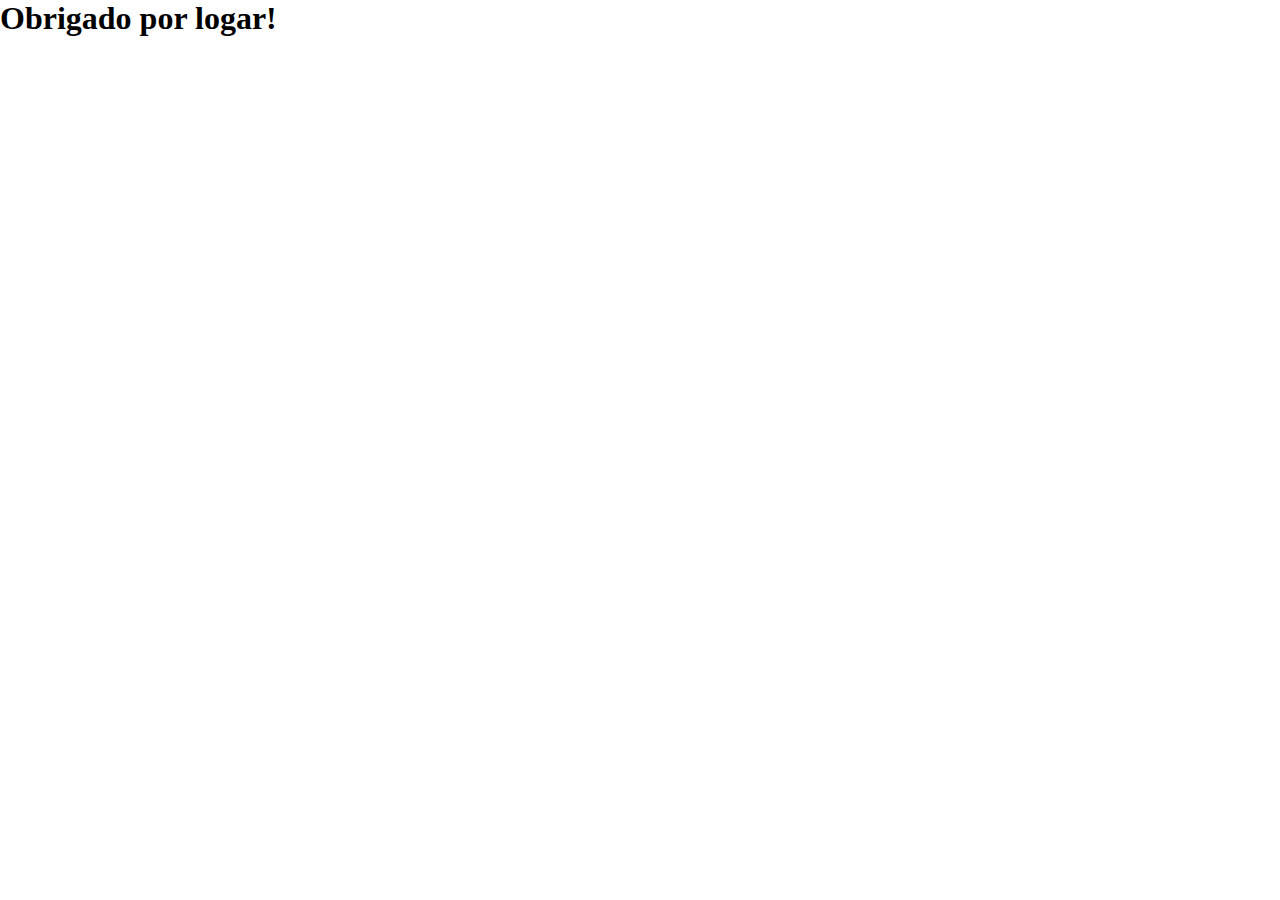
<file: obrigado.html>
<!DOCTYPE html>
<html lang="pt-BR">
<head>
    <meta charset="UTF-8">
    <meta name="viewport" content="width=device-width, initial-scale=1.0">
    <title>Obrigado por Logar</title>
    <link rel="stylesheet" href="/css/style.css">
</head>
<body>
    <h1>Obrigado por logar!</h1>
</body>
</html>
</file>
<file: css/style.css>
* {
    margin: 0;
    padding: 0;
    box-sizing: border-box;
}

body, html {
    height: 100%;
}

.flex-container {
    display: flex;
    width: 100%;
    height: 100vh;
}

.flex-item-left {
    width: 50%;
    height: 100vh;
    background-color: #F3FFF2;
    display: flex; 
    justify-content: center; 
    align-items: center; 
}

.flex-item-right {
    width: 50%;
    height: 100vh;
    display: flex;
    justify-content: center; 
    align-items: center; 
    background-color: #FFFFFF; /* Fundo branco para o lado direito */
}

.login-container {
    width: 400px;
    display: flex;
    flex-direction: column;
    justify-content: flex-start;
    gap: 40px;
    padding: 20px;
    background-color: #FFFFFF; /* Fundo branco para o container */
    border-radius: 8px;
    box-shadow: 0 2px 10px rgba(0, 0, 0, 0.1);
}

#title h1, #title h2 {
    color: #000;
}

.form-container {
    width: 100%;
    display: flex;
    flex-direction: column;
    gap: 24px;
}

.input-group {
    display: flex;
    flex-direction: column;
    gap: 12px; 
}

.input-group label {
    font-family: 'Archivo', sans-serif;
    font-size: 18px;
    font-weight: 400;
    color: #1A202C; 
}

input {
    width: 100%; /* Largura total */
    height: 49px; 
    padding: 16px; 
    background: #E8E8E8; 
    border-radius: 4px; 
    border: 1px solid #E8E8E8; 
}

.input-options {
    display: flex;
    justify-content: space-between; /* Distribui os itens nas extremidades */
    margin-top: 8px; /* Espaço acima da linha */
}

.forgot-password {
    color: #1E9E6A; /* Cor do texto verde */
    text-decoration: none; /* Remove o sublinhado */
    font-family: 'Archivo', sans-serif;
    font-size: 16px; /* Ajuste o tamanho da fonte conforme necessário */
}

.button-group {
    display: flex;
    flex-direction: column;
    gap: 24px; 
}

.btn-enter {
    width: 100%; 
    height: 52px; 
    padding: 16px 32px; 
    border-radius: 4px; 
    background: #1E9E6A; 
    font-family: 'Archivo', sans-serif;
    font-size: 18px;
    font-weight: 600;
    color: white;
    border: none;
    cursor: pointer; 
}

.btn-google {
    width: 100%; 
    height: 52px; 
    padding: 14px 32px; 
    border-radius: 4px; 
    background: #1A202C; 
    font-family: 'Archivo', sans-serif;
    font-size: 18px;
    font-weight: 600;
    color: white;
    border: none; 
    cursor: pointer; 
    display: flex; 
    align-items: center; 
}

.google-icon {
    width: 24px; 
    height: 24px; 
    margin-right: 8px; 
}

.flex-item-left img {
    width: 44%; /* Ajustado para 44% da largura do contêiner pai */
    height: auto; /* Mantém a proporção */
}

.register-prompt {
    text-align: center; 
    font-family: 'Archivo', sans-serif;
    font-size: 20px; 
    font-weight: 500; 
    color: #000; /* Cor do texto */
}

.register-prompt a {
    color: #1E9E6A; 
    text-decoration: none; 
}

.remember-me {
    display: flex;
    align-items: center;
}

input[type="checkbox"] {
    width: 0px; /* Metade do tamanho normal */
    height: 0px; /* Metade do tamanho normal */
    border-radius: 16px; /* Torna o checkbox redondo */
    margin-right: 16px; /* Espaço entre o ícone e o texto */
    appearance: none; /* Remove a aparência padrão do checkbox */
    background: white; /* Fundo branco */
    border: 1px solid #1A202C; /* Borda do checkbox */
    position: relative;
}

input[type="checkbox"]:checked {
    background: #1E9E6A; /* Cor do fundo quando marcado */
}

/* Estilos gerais para dispositivos móveis */
@media (max-width: 768px) {
    .flex-container {
        flex-direction: column; /* Muda a direção para coluna em dispositivos móveis */
        height: auto; /* Altura automática para o contêiner */
    }

    .flex-item-left, .flex-item-right {
        width: 100%; /* Largura total para ambos os itens */
        height: auto; /* Altura automática */
    }

    .login-container {
        width: 90%; /* Largura reduzida do contêiner de login */
        max-width: 400px; /* Mantém uma largura máxima */
        margin: 0 auto; /* Centraliza o contêiner */
        padding: 20px; /* Espaço interno */
    }

    .flex-item-left img {
        width: 100%; /* Imagem ocupa 100% da largura disponível */
        height: auto; /* Mantém a proporção */
    }
}

/* Estilos para tablets */
@media (min-width: 769px) and (max-width: 1024px) {
    .flex-container {
        flex-direction: row; /* Mantém a direção em linha para tablets */
        height: 100vh; /* Altura total para o contêiner */
    }

    .flex-item-left, .flex-item-right {
        width: 50%; /* Mantém a largura em 50% */
        height: 100vh; /* Mantém a altura total */
    }

    .login-container {
        width: 90%; /* Largura reduzida do contêiner de login */
        max-width: 400px; /* Mantém uma largura máxima */
        margin: 0 auto; /* Centraliza o contêiner */
    }

    .flex-item-left img {
        width: 100%; /* Imagem ocupa 100% da largura disponível */
        height: auto; /* Mantém a proporção */
    }
}

#title h1 {
    font-size: 22px; /* Metade do tamanho do h2 */
    color: #000; /* Cor do texto */
}

#title h2 {
    font-size: 32px; /* Mantém o tamanho original */
    color: #000; /* Cor do texto */
}

.forgot-password {
    color: #1E9E6A; /* Cor verde */
}

.register-prompt a {
    color: #1E9E6A; /* Cor verde */
}
</file>
